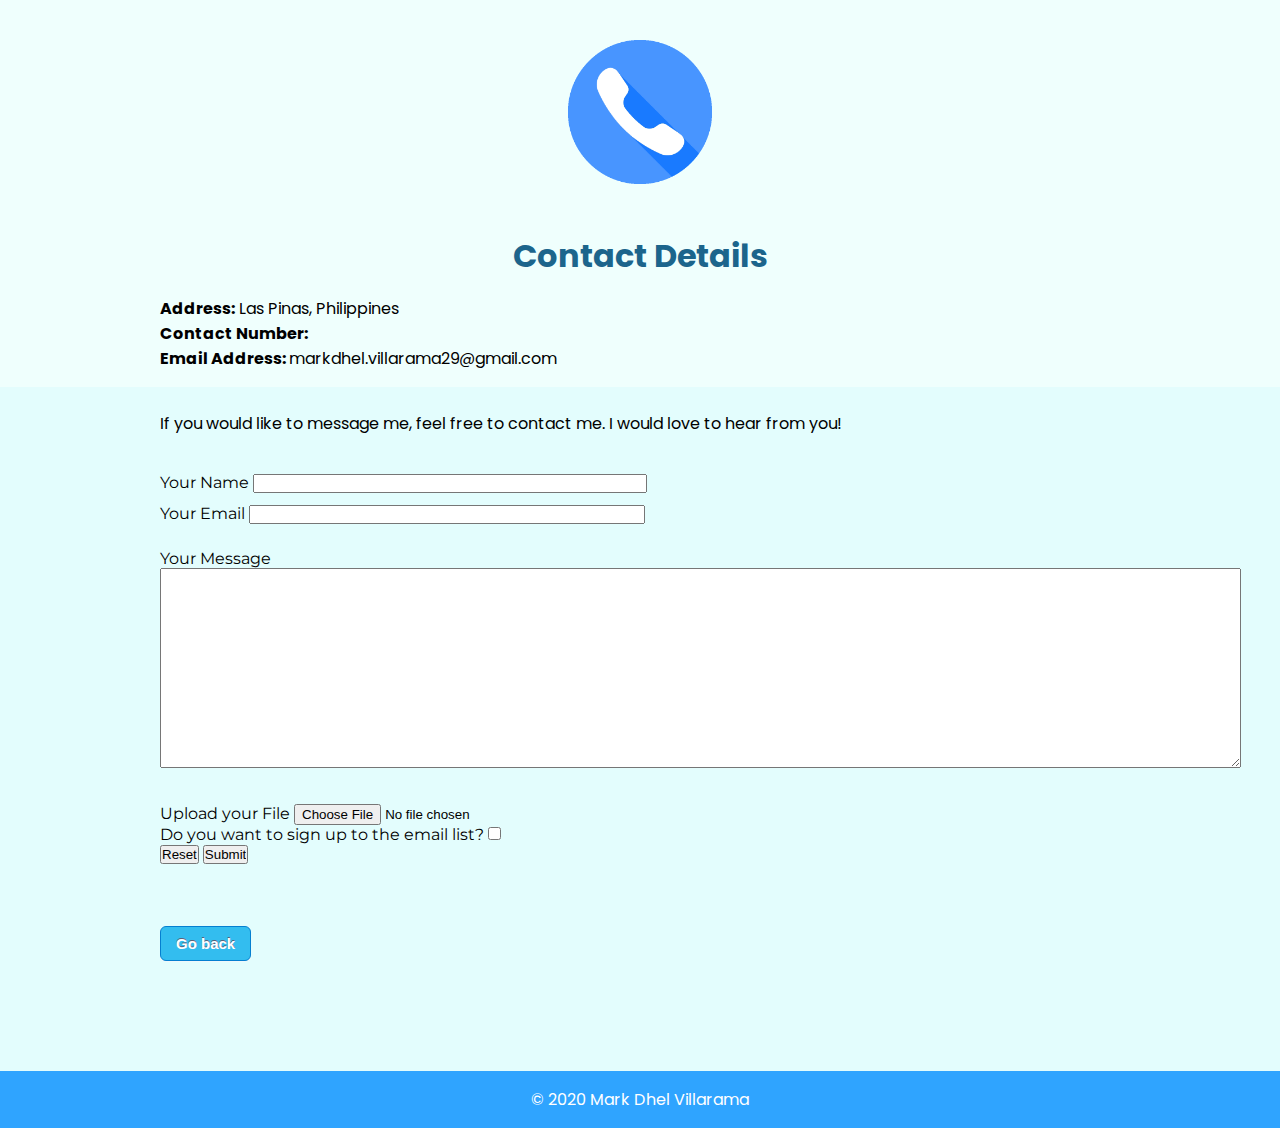
<file: contact.html>
<!DOCTYPE html>
<html lang="en">
<head>
    <meta charset="UTF-8">
    <meta http-equiv="X-UA-Compatible" content="IE=edge">
    <meta name="viewport" content="width=device-width, initial-scale=1.0">
    <title>Contact Me</title>


    <!-- Favicon -->
    <link rel="icon" type="image/x-icon" sizes="20x20" href="images/notionProfile.jpg">
    
    <!-- Google Fonts -->
    <link rel="preconnect" href="https://fonts.googleapis.com">
    <link rel="preconnect" href="https://fonts.gstatic.com" crossorigin>
    <link href="https://fonts.googleapis.com/css2?family=Montserrat:wght@100;300;400;700&family=Poppins:wght@300;400;700&display=swap" rel="stylesheet">

    
    <!-- Font Awesome -->
    <link rel="stylesheet" href="https://cdnjs.cloudflare.com/ajax/libs/font-awesome/6.0.0/css/all.min.css">


    
    <!-- CSS Stylesheet -->
    <link rel="stylesheet" href="css/contact.css">
</head>
<body>

     <!-- CONTACT INTRODUCTORY -->
     <main>
      <section>
        <div class="backgroundContainer2">
          <div class="flex-container1">
            <img class="phoneContactLogo" src="images/phone.png" alt="phone.png">
            <h1>Contact Details</h1>
          </div>  
      
            <div class="paragraphPadding2 contactPadding">
              <p><strong>Address:</strong> Las Pinas, Philippines<br>
              <strong>Contact Number:</strong><br>
              <strong>Email Address: </strong>markdhel.villarama29@gmail.com</p></div>
           </div>
        </div>
      </section>
    

   <!-- CONTACT FORM -->
    <div class="backgroundContainer1">
         <div class="paragraphPadding">
            <p>If you would like to message me, feel free to contact me. I would love to hear from you!</p>
          </div>
      
          <div> 
              <div class="paragraphPadding2">
                    <form class="form-contact" action="mailto:johncanero.official@gmail.com" method="post" enctype="text/plain">
                      <label>Your Name</label>
                      <input type="text" name="yourName" value="" class="">
                      <br>
                  
                      <label>Your Email</label>
                      <input type="email" name="yourEmail" value="">
                      <br><br>
        
                      <label>Your Message</label>
                      <br>
                      <textarea class="messagePadding" name="name" rows="10" cols="43"></textarea> 
                  </div>
                
                <div class="paragraphPadding2">
                    <label>Upload your File</label>
                    <input type="file" name="" value="">

                    <br>
                
                    <label>Do you want to sign up to the email list?</label>
                    <input type="checkbox" name="" value="">
                    <br>
                
                    <input type="reset" name="" value="Reset">
                    <input type="submit" name="" value="Submit">
                </div>
              </form>
            </div>
      </div>

        <!-- HOME: GO BACK -->
        <div class="backgroundContainer1">
            <div class="paragraphPadding3 goBackPadding">
                <a href="index.html" class="myButton">Go back</a>
            </div>
       </div>
     </main>
     

      <!-- FOOTER -->
      <footer>
        <div class="footer">
          <p class="copyright">© 2020 Mark Dhel Villarama</p>
        </div>
    </footer>


    
</body>
</html>
</file>
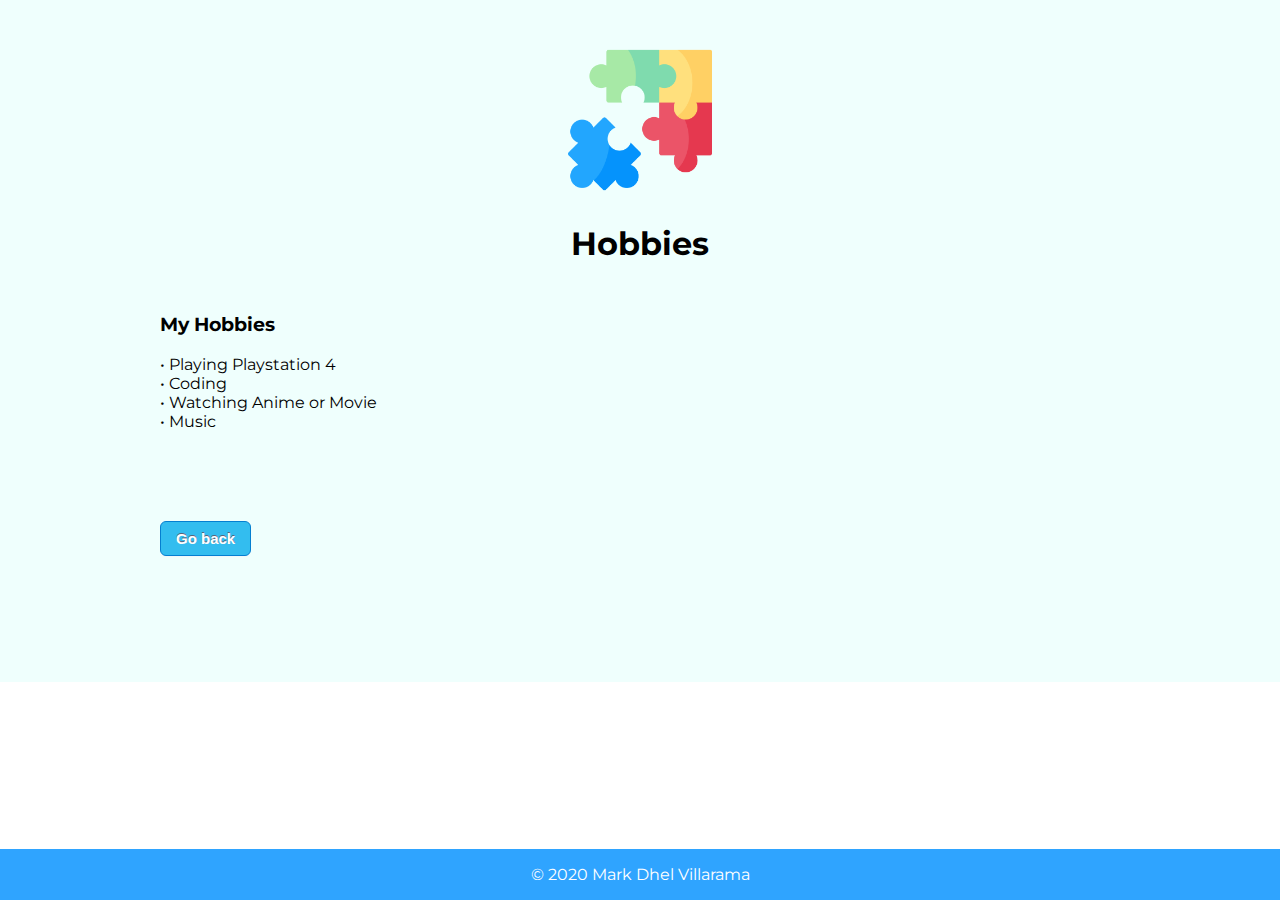
<file: hobbies.html>
<!DOCTYPE html>
<html lang="en" dir="ltr">


<head>
  <!-- Meta Tags -->
  <meta charset="utf-8">
  <meta name="description" content="HTML & CSS for Beginners">
  <meta name="author" content="Mark Dhel Villarama">
  <meta name="viewport" content="width=device-width, initial-scale=1.0">
  <title>My Hobbies</title>

  <!-- Favicon -->
  <link rel="icon" type="image/x-icon" sizes="20x20" href="images/notionProfile.jpg">
    

  <!-- Google Fonts -->
  <link rel="preconnect" href="https://fonts.googleapis.com">
  <link rel="preconnect" href="https://fonts.gstatic.com" crossorigin>
  <link href="https://fonts.googleapis.com/css2?family=Montserrat:wght@100;300;400;700&family=Poppins:wght@300;400;700&display=swap" rel="stylesheet">
 

  <!-- Font Awesome -->
  <link rel="stylesheet" href="https://cdnjs.cloudflare.com/ajax/libs/font-awesome/6.0.0/css/all.min.css">

  <!-- CSS Stylesheet -->
  <link rel="stylesheet" href="css/hobbies.css">
</head>

<body>


 <!-- HOBBIES: SPORTS -->
 <main>
      <section> 
        <div class="backgroundContainer2">
          <div class="hobbiesPadding">
            <div class="flex-container1">
              <img class="puzzleIcon" src="images/puzzle.png" alt="puzzle.png">
              <h1 class="hobbiesPadding">Hobbies</h1>
            </div>

          
            <div class="paragraphPadding">
              <h3>My Hobbies</h3>
              <br>
              <ul>
                <p>• Playing Playstation 4</p>
                <p>• Coding</p>
                <p>• Watching Anime or Movie</p>
                <p>• Music</p>
              </ul>
            </div>
          </div>
        </div>
    </section>

    <!-- HOME: GO BACK -->
    <div class="backgroundContainer2 goBackPadding">
        <div class="paragraphPadding3">
           <a href="index.html" class="myButton">Go back</a>
        </div>
    </div>
 </main>


  <!-- FOOTER -->
  <footer>  
    <div class="footer">
      <p class="copyright">© 2020 Mark Dhel Villarama</p>
    </div>
  </footer>



</body>

</html>
</file>
<file: css/contact.css>
*,
*::before,
*::after {
  box-sizing: border-box;
  padding: 0;
  margin: 0;
}


html {
    /* footer support */
    position: relative;
    min-height: 100%;
}


body {
  font-family: "Montserrat", sans-serif;
  /* Footer Guide */
  display: flex;
  flex-direction: column;
  min-height: 100vh; 
}



/* Footer Guide */
main {
  flex-grow: 1;
}


h1 {
    color: #1C658C;
    margin-top: 1.5em;
}
  
h1 , p {
    font-family: 'Poppins', sans-serif;
}
 


/* Background Colors */
.backgroundContainer1 {
    background-color: #e3fdfd;
  }
  .backgroundContainer2 {
    background-color: #effffd;
  }


/* Flex-Container */
.flex-container1 {
    display: flex;
    flex-direction: column;
    align-items: center;
  }
  

  /* Padding */
.paragraphPadding {
    margin: 0 2em;
    padding-top: 1em;
    text-align: justify;
  }
  
  .paragraphPadding2 {
    margin: 0em 2em;
    padding: 1em 0;
    text-align: left;
  }
  
  .paragraphPadding3 {
    margin: 0em 2em;
    text-align: left;
  }
    
  
/* Contents */
.contactPadding {
    margin-top: 1em;
  }


.goBackPadding {
    padding-top: 1em;
    padding-bottom: 5em;
}


 
/* Images */
.phoneContactLogo {
    margin-top: 2.5em;
    width: 9em;
}


/* Footer */
.footer {
    position: relative;
    bottom: 0;
    left: 0;
    display: flex;
    align-items: center;
    justify-content: center;
    gap: 10px;
    width: 100%;
    padding: 1em;
    background-color: #2fa4ff;
    color: white;
  }
  

   /* Button Generator */
   .myButton {
    box-shadow: 0px 1px 0px 0px #f0f7fa;
    background:linear-gradient(to bottom,  5%, #019ad2 100%);
    background-color:#33bdef;
    border-radius:6px;
    border:1px solid #057fd0;
    display:inline-block;
    cursor:pointer;
    color:#ffffff;
    font-family:Arial;
    font-size:15px;
    font-weight:bold;
    padding:8px 15px;
    text-decoration:none;
    text-shadow:0px -1px 0px #5b6178;
    margin: 2em 0;
}
.myButton:hover {
    background:linear-gradient(to bottom, #019ad2 5%, #33bdef 100%);
    background-color:#019ad2;
}
.myButton:active {
    position:relative;
    top:1px;
}


/* Input */
input[type="text"] {
  width: 100%;
  margin: 3px 0;
  box-sizing: border-box;
}

input[type="email"] {
  width: 100%;
  margin: 2px 0;
  box-sizing: border-box;
}


/* Tablet */
@media only screen and (min-device-width: 768px) and (max-device-width: 1024px) {
  /* Padding */
  .paragraphPadding {
    margin: 0em 4em;
    padding: 1em 0;
  }

  .paragraphPadding2,
  .paragraphPadding3 {
    margin: 0 4em;
    padding: 1em 0;
  }

  .messagePadding {
    padding-right: 49%;
  }


  .goBackPadding {
    padding-top: 1em;
    padding-bottom: 5em;
}

}


/* Desktop */
@media only screen and (min-device-width: 1025px) {
  /* Padding */
  .paragraphPadding {
    margin: 0 10em;
    padding: 1.5em 0 1em 0;
  }

  .paragraphPadding2,
  .paragraphPadding3 {
    margin: 0 10em;
    padding: 1em 0;
  }

  .messagePadding {
    padding-right: 75%;
    padding-bottom: 5%;
  }

  input[type="text"] {
    width: 41%;
    margin: 6px 0;
    box-sizing: border-box;
  }

  input[type="email"] {
    width: 41.3%;
    margin: 6px 0;
    box-sizing: border-box;
  }

  .goBackPadding {
    padding-top: 1em;
    padding-bottom: 5em;
}

}



/* Tablet */
@media only screen and (min-device-width: 768px) and (max-device-width: 1024px) {
  /* Images */
  .phoneContactLogo {
    margin: 4em 0 1em 0;
    width: 10em;
  }
}
</file>
<file: css/hobbies.css>
*,
*::before,
*::after {
  box-sizing: border-box;
  padding: 0;
  margin: 0;
}

html {
  /* footer support */
  position: relative;
  min-height: 100%;
}


body {
    font-family: 'Montserrat', sans-serif;
    /* Footer Guide */
    display: flex;
    flex-direction: column;
    min-height: 100vh;
  }


/* Background Colors */
.backgroundContainer1 {
    background-color: #e3fdfd;
  }
  .backgroundContainer2 {
    background-color: #effffd;
  }
  

  

/* Footer Guide */
main {
  flex-grow: 1;
}




/* Flex Container */

.flex-container1 {
    display: flex;
    flex-direction: column;
    flex-wrap: wrap;
    align-content: center;
    justify-content: center;
    text-align: center;
    margin: 0 2em;
}


/* Padding */
.paragraphPadding {
    margin: 1em 2em;
    text-align: left;
  }

  
.paragraphPadding2 {
    margin: 0em 2em;
    padding: 1em 0;
    text-align: left;
  }


  
.paragraphPadding3 {
    margin: 0em 2em;
    padding: 1em 0 2em 0;
    text-align: left;
  }

  .hobbiesPadding {
    padding-top: 1em;
    padding-bottom: 0.8em;
  }

  
.goBackPadding {
  padding-top: 1em;
  padding-bottom: 5em;
}



/* Images */
.puzzleIcon {
    width: 9em;
    margin-top: 2em;
}



/* Contents */
.contactPadding {
    margin-top: 1em;
  }
  
  /* Footer */
  .footer {
    position: relative;
    bottom: 0;
    left: 0;
    display: flex;
    align-items: center;
    justify-content: center;
    gap: 10px;
    width: 100%;
    padding: 1em;
    background-color: #2fa4ff;
    color: white;
  }
  
  



   /* Button Generator */
   .myButton {
    box-shadow: 0px 1px 0px 0px #f0f7fa;
    background:linear-gradient(to bottom,  5%, #019ad2 100%);
    background-color:#33bdef;
    border-radius:6px;
    border:1px solid #057fd0;
    display:inline-block;
    cursor:pointer;
    color:#ffffff;
    font-family:Arial;
    font-size:15px;
    font-weight:bold;
    padding:8px 15px;
    text-decoration:none;
    text-shadow:0px -1px 0px #5b6178;
    margin: 2em 0;
}
.myButton:hover {
    background:linear-gradient(to bottom, #019ad2 5%, #33bdef 100%);
    background-color:#019ad2;
}
.myButton:active {
    position:relative;
    top:1px;
}

/* Tablet */
@media only screen and (min-device-width: 768px) and (max-device-width: 1024px) {
  /* Padding */
  .paragraphPadding {
    margin: 0em 4em;
    padding: 1em 0;
  }

  .paragraphPadding2,
  .paragraphPadding3 {
    margin: 0 4em;
    padding: 1em 0;
  }

  .puzzleIcon {
    margin: 4em 0 2em 0;
    width: 10em;
  }

  
.goBackPadding {
  padding-top: 1em;
  padding-bottom: 5em;
}


}

/* Desktop */
@media only screen and (min-device-width: 1025px) {
  /* Padding */
  .paragraphPadding {
    margin: 0 10em;
    padding: 1.5em 0 1em 0;
  }

  .paragraphPadding2,
  .paragraphPadding3 {
    margin: 0 10em;
    padding: 1em 0;
  }

  
.goBackPadding {
  padding-top: 1em;
  padding-bottom: 5em;
}


}

/* FONT STYLES */
/* font-family: 'Montserrat', sans-serif;
font-family: 'Poppins', sans-serif; */
</file>
